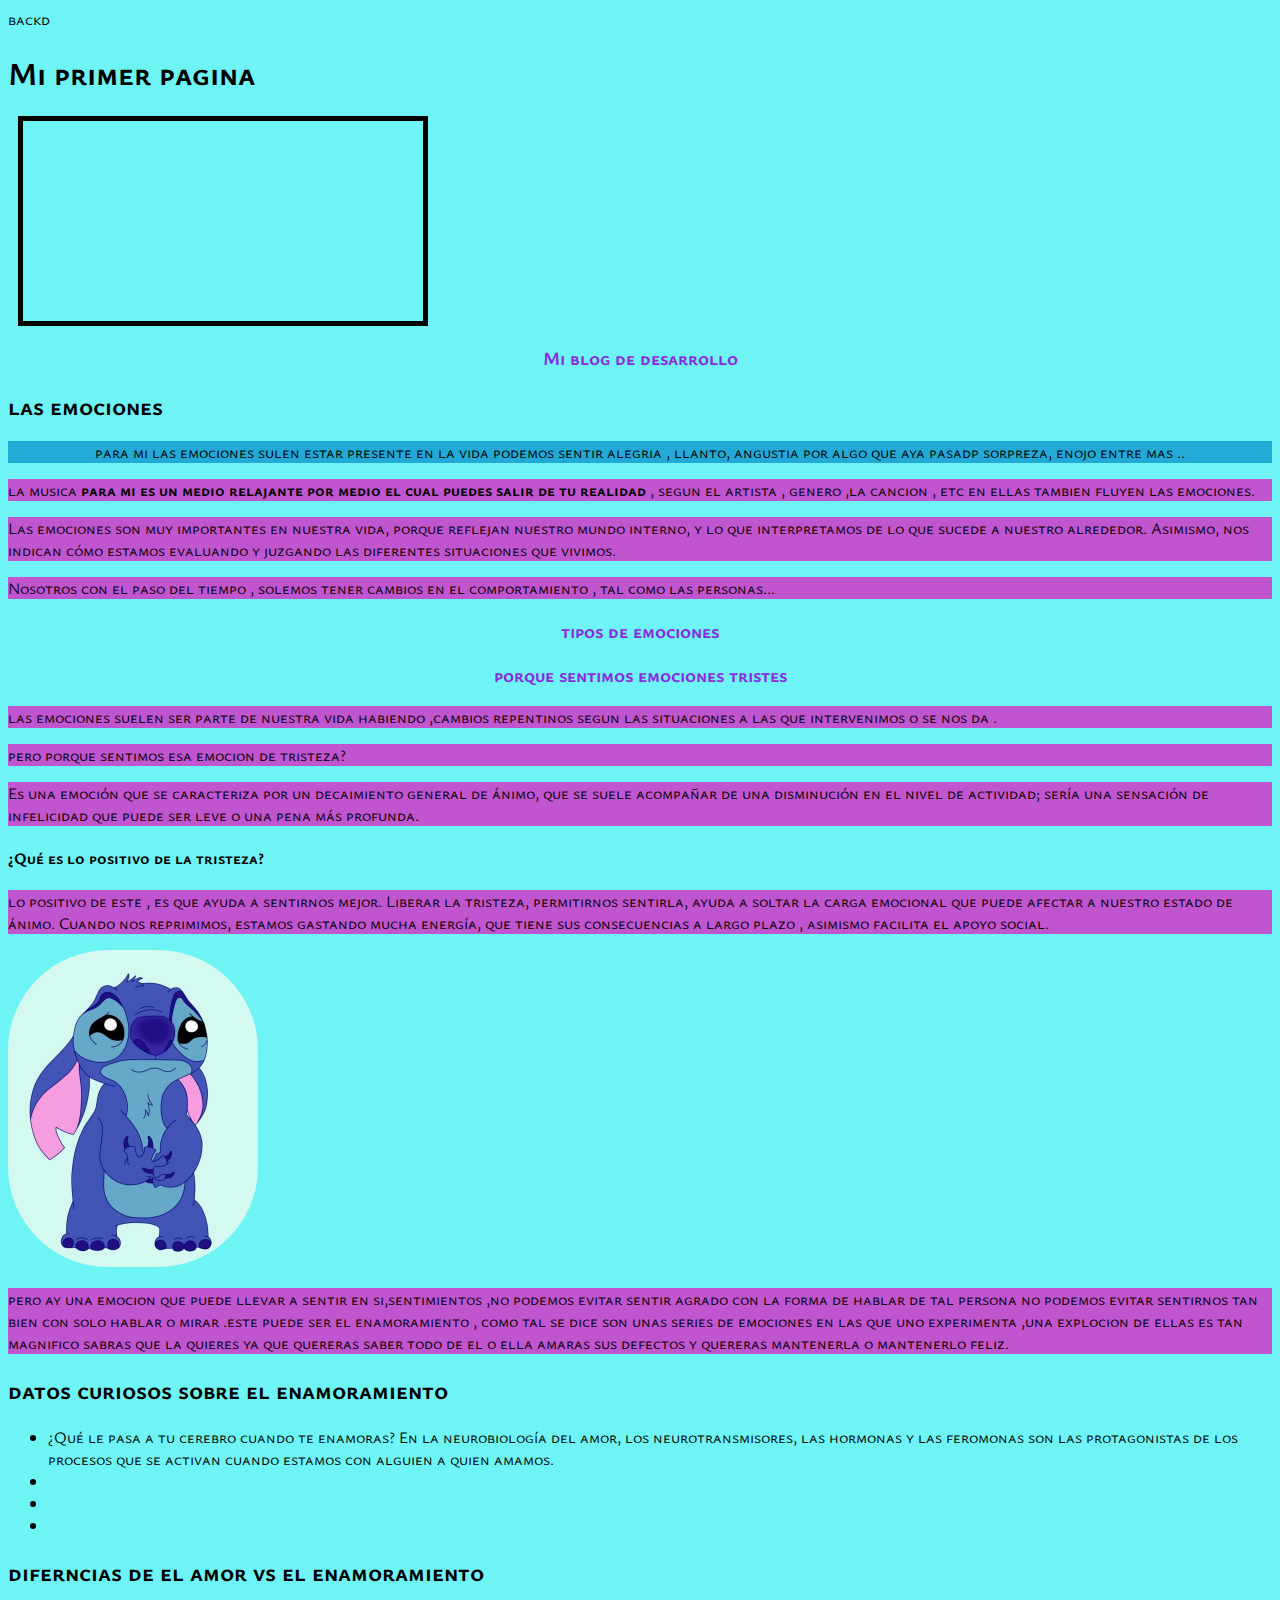
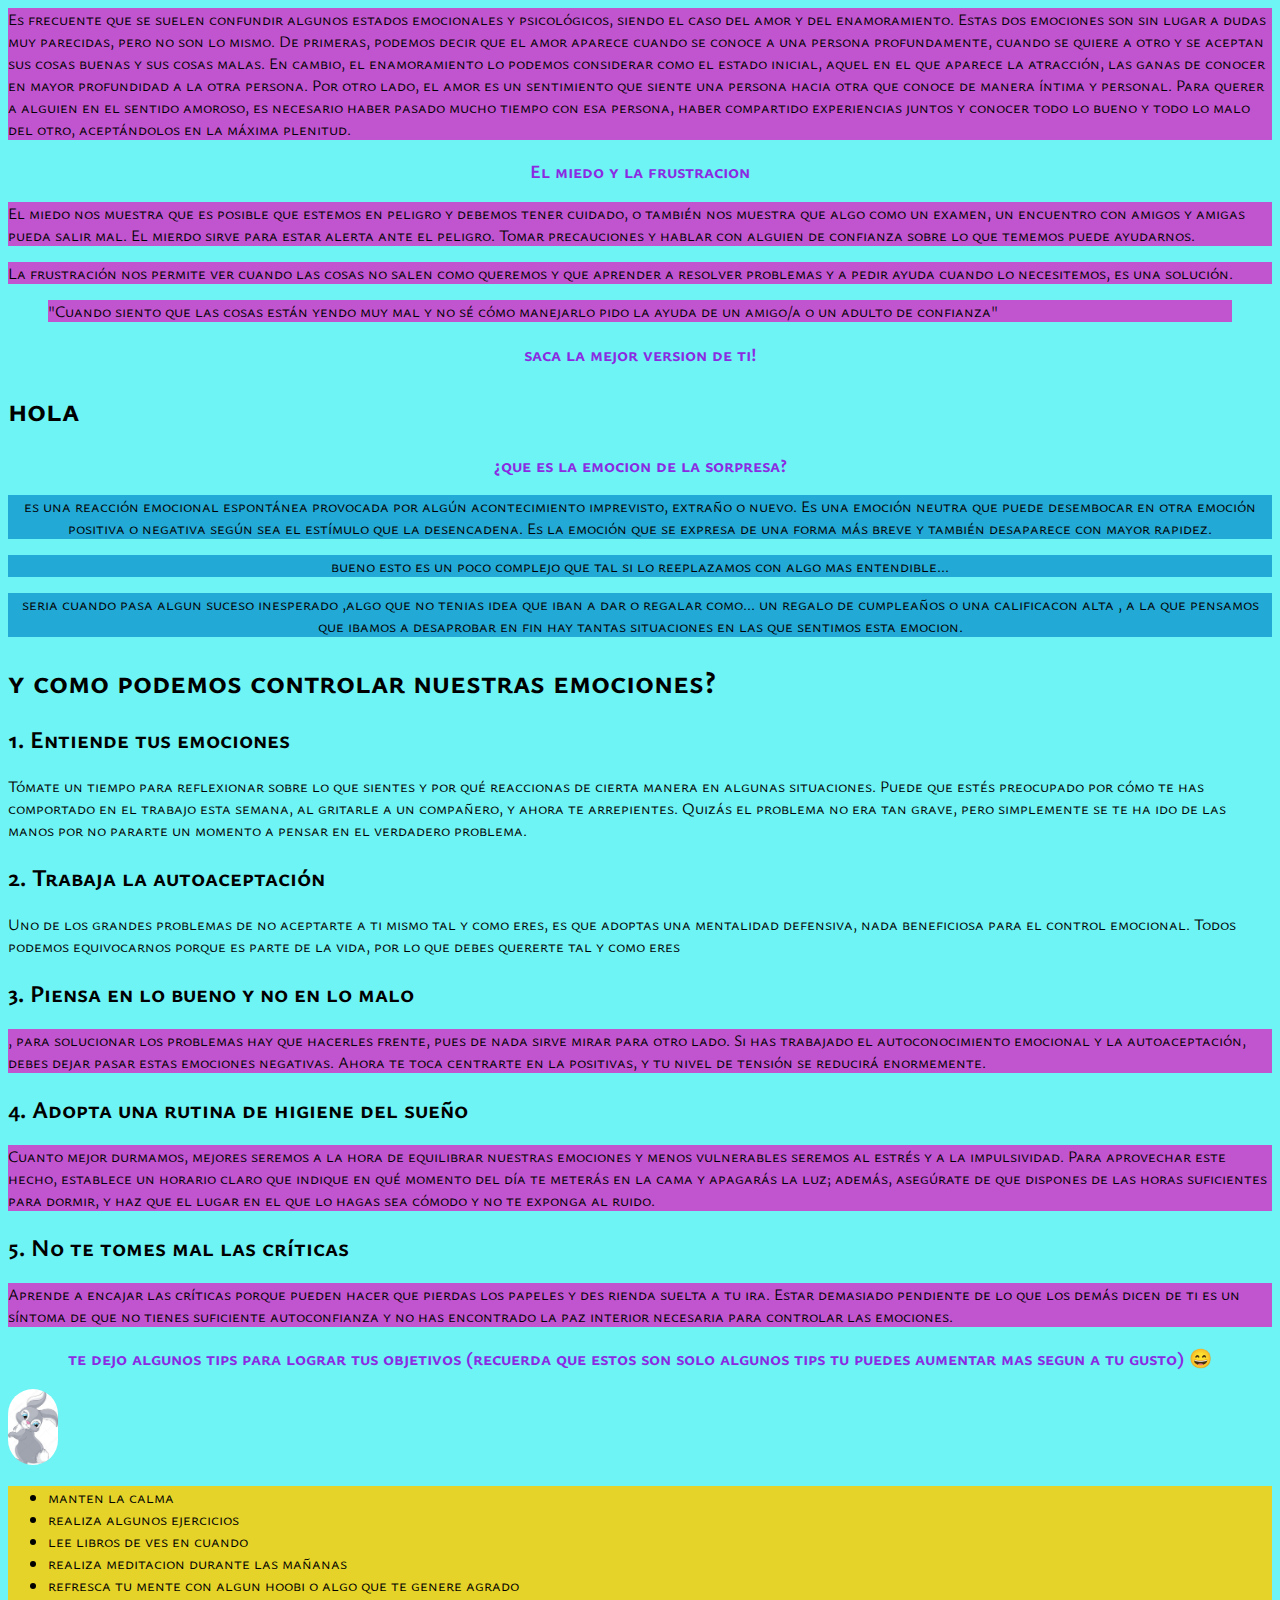
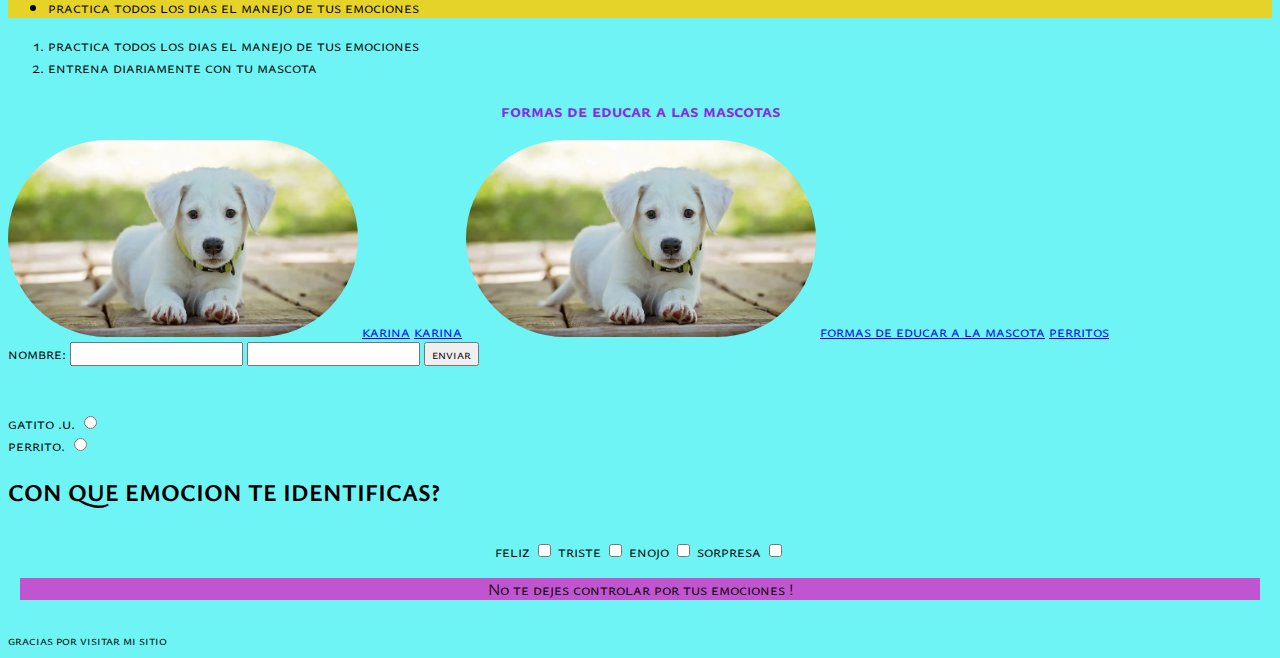
<file: index.html>
<!DOCTYPE html>
<html lang="en">

<head>
    <meta charset="UTF-8">
    <meta name="viewport" content="width=device-width, initial-scale=1.0">
    <title>Mi primer pagina web</title>

    <link rel="preconnect" href="https://fonts.googleapis.com">
    <link rel="preconnect" href="https://fonts.gstatic.com" crossorigin>
    <link
        href="https://fonts.googleapis.com/css2?family=Crimson+Text&family=Kalam&family=Martian+Mono&family=Nunito+Sans:opsz,wght@6..12,300&family=Roboto+Slab&family=Ysabeau+SC:wght@400;500&display=swap"
        rel="stylesheet">
    <link rel="preconnect" href="https://fonts.googleapis.com">
    <link rel="preconnect" href="https://fonts.gstatic.com" crossorigin>
    <link
        href="https://fonts.googleapis.com/css2?family=Crimson+Text&family=Kalam&family=Martian+Mono&family=Nunito+Sans:opsz,wght@6..12,300&family=Roboto+Slab&family=Ysabeau+SC:wght@400;500&display=swap"
        rel="stylesheet">
</head>

<body>
    backd
    <!-- para organizar el contenido tendremos : header, main, footer. -->
    <header>
        <!-- encabezado tamaño 1-->
        <h1>Mi primer pagina</h1>
        <link rel="stylesheet" href="stile.css">
    </header>
    <main>
        <div id="caja">

        </div>
        <!-- encabezado tamaño 3-->
        <h3>Mi blog de desarrollo</h3>
        <!--<h2>hola</h2> -->
        <!--<h3>hola</h3> -->
        <!--<h6>hola</h6> -->

        <!-- parrafo -->
        <h2> las emociones </h2>
        <p class="parrafo_web" id="primero_parrafo"> para mi las emociones sulen estar presente en la vida podemos
            sentir alegria , llanto, angustia por algo que aya pasadp
            sorpreza, enojo entre mas ..

        </p>
        <p>la musica<strong>  para mi es un medio relajante por medio el cual puedes salir de tu realidad </strong>,
            segun el artista , genero ,la cancion , etc en ellas tambien fluyen las emociones.</p>

        <p>Las emociones son muy importantes en nuestra vida, porque reflejan nuestro mundo interno, y lo
            que interpretamos de lo que sucede a nuestro alrededor. Asimismo, nos indican cómo estamos evaluando y
            juzgando las diferentes situaciones que vivimos. </p>
        <p> </p>

        <p>Nosotros con el paso del tiempo , solemos tener cambios en el comportamiento , tal como las personas...
        </p>
        <h3>tipos de emociones</h3>

        <h3>porque sentimos emociones tristes</h3>
        <p>las emociones suelen ser parte de nuestra vida habiendo ,cambios repentinos segun las situaciones a las
            que intervenimos o se nos da .</p>
        <p> pero porque sentimos esa emocion de tristeza?</p>
        <p> Es una emoción que se caracteriza por un decaimiento general de ánimo,
            que se suele acompañar de una disminución en el nivel de actividad; sería una sensación de infelicidad que
            puede ser leve o una pena más profunda.</p>

        <h4> ¿Qué es lo positivo de la tristeza?</h4>
        <p> lo positivo de este , es que ayuda a sentirnos mejor. Liberar la tristeza, permitirnos sentirla, ayuda a
            soltar la carga emocional que puede afectar a nuestro estado de ánimo.
            Cuando nos reprimimos, estamos gastando mucha energía, que tiene sus consecuencias a largo plazo , asimismo
            facilita
            el apoyo social.</p>




        <img src="stich .jpg" alt="un stich" width="250">
      
        <p>pero ay una emocion que puede llevar a sentir en si,sentimientos ,no podemos evitar sentir agrado con la
            forma de hablar de tal
            persona
            no podemos evitar sentirnos tan bien con solo hablar o mirar .este puede ser el enamoramiento , como tal se
            dice
            son unas series de
            emociones en las que uno experimenta ,una explocion de ellas es tan magnifico sabras que la quieres ya que
            quereras saber todo de el o ella
            amaras sus defectos y quereras mantenerla o mantenerlo feliz.

        </p>
        <h2>datos curiosos sobre el enamoramiento</h2>
        <ul>

            <li>¿Qué le pasa a tu cerebro cuando te enamoras?
                En la neurobiología del amor, los neurotransmisores, las hormonas y las feromonas son las protagonistas
                de los procesos que se activan cuando estamos con alguien a quien amamos.</li>
            <li></li>
            <li></li>
            <li></li>
        </ul>


        <h2>diferncias de el amor vs el enamoramiento</h2>
        <p> Es frecuente que se suelen confundir algunos estados emocionales y psicológicos, siendo el caso del amor y
            del enamoramiento. Estas dos emociones son sin lugar a dudas muy parecidas, pero no son lo mismo.

            De primeras, podemos decir que el amor aparece cuando se conoce a una persona profundamente, cuando se
            quiere a otro y se aceptan sus cosas buenas y sus cosas malas. En cambio, el enamoramiento lo podemos
            considerar como el estado inicial, aquel en el que aparece la atracción, las ganas de conocer en mayor
            profundidad a la otra persona.

            Por otro lado, el amor es un sentimiento que siente una persona hacia otra que conoce de manera íntima y
            personal. Para querer a alguien en el sentido amoroso, es necesario haber pasado mucho tiempo con esa
            persona, haber compartido experiencias juntos y conocer todo lo bueno y todo lo malo del otro, aceptándolos
            en la máxima plenitud.</p>

        <h3>El miedo y la frustracion</h3>
        <p>
            El miedo nos muestra que es posible que estemos en peligro y debemos tener cuidado, o también nos muestra
            que algo como un examen, un encuentro con amigos y amigas pueda salir mal. El mierdo sirve para estar alerta
            ante el peligro. Tomar precauciones y hablar con alguien de confianza sobre lo que tememos puede ayudarnos.
        </p>
        <p>
            La frustración nos permite ver cuando las cosas no salen como queremos y que aprender a resolver problemas y
            a pedir ayuda cuando lo necesitemos, es una solución. </p>

        <blockquote>
            <p>"Cuando siento que las cosas están yendo muy mal y no sé cómo manejarlo pido la ayuda de un amigo/a o un
                adulto de confianza"&nbsp;</p>
        </blockquote>

        <h3>saca la mejor version de ti!</h3>
<h1>hola</h1>


        <h3>¿que es la emocion de la sorpresa?</h3>

        <p class="parrafo_web" id="primero_parrafo"> es una reacción emocional espontánea provocada por algún
            acontecimiento imprevisto, extraño o nuevo. Es una emoción
            neutra que puede desembocar en otra emoción positiva o negativa
            según sea el estímulo que la desencadena. Es la emoción que se expresa de una forma más breve y también
            desaparece con mayor rapidez.</p>
        <p class="parrafo_web" id="primero_parrafo">bueno esto es un poco complejo que tal si lo reeplazamos con algo
            mas entendible...</p>
        <p class="parrafo_web" id="primero_parrafo">seria cuando pasa algun suceso inesperado ,algo que no tenias
            idea que iban a dar o
            regalar como... un regalo de cumpleaños o una calificacon alta , a la que pensamos que ibamos a desaprobar
            en fin
            hay tantas situaciones en las que sentimos esta emocion.
        </p>


        <h1> y como podemos controlar nuestras emociones?</h1>
        <h2> 1. Entiende tus emociones</h2>
        Tómate un tiempo para reflexionar sobre lo que sientes y por qué reaccionas de cierta manera en algunas
        situaciones. Puede que estés preocupado por cómo te has comportado en el trabajo esta semana, al
        gritarle a un compañero, y ahora te arrepientes. Quizás el problema no era tan grave, pero simplemente
        se te ha ido de las manos por no pararte un momento a pensar en el verdadero problema.
        <h2> 2. Trabaja la autoaceptación</h2>
        Uno de los grandes problemas de no aceptarte a ti mismo tal y como eres, es que adoptas una mentalidad
        defensiva, nada beneficiosa para el control emocional. Todos podemos equivocarnos porque es parte de la
        vida, por lo que debes quererte tal y como eres
        <h2> 3. Piensa en lo bueno y no en lo malo</h2>
        <p> , para solucionar los problemas hay que hacerles frente, pues de nada sirve mirar para otro lado. Si has
            trabajado el autoconocimiento emocional y la autoaceptación, debes dejar pasar estas emociones
            negativas. Ahora te toca centrarte en la positivas, y tu nivel de tensión se reducirá enormemente.</p>
        <h2> 4. Adopta una rutina de higiene del sueño </h2>
        <p> Cuanto mejor durmamos, mejores seremos a la hora de equilibrar nuestras emociones y menos vulnerables
            seremos al estrés y a la impulsividad. Para aprovechar este hecho, establece un horario claro que
            indique en qué momento del día te meterás en la cama y apagarás la luz; además, asegúrate de que
            dispones de las horas suficientes para dormir, y haz que el lugar en el que lo hagas sea cómodo y no te
            exponga al ruido. </p>
        <h2>5. No te tomes mal las críticas </h2>
        <p> Aprende a encajar las críticas porque pueden hacer que pierdas los papeles y des rienda suelta a tu ira.
            Estar demasiado pendiente de lo que los demás dicen de ti es un síntoma de que no tienes suficiente
            autoconfianza y no has encontrado la paz interior necesaria para controlar las emociones. </p>

        <h3> te dejo algunos tips para lograr tus objetivos (recuerda que estos son solo algunos tips tu puedes aumentar
            mas segun a tu gusto) &#128516 </h3>
      

            <img src="conejito feliz.jpg" alt="conejito" width="50">
            <!-- listas desordenadas son las que traen puntitos -->
            <!-- etiqueta ul -->


            <div>
                <ul class="parrafo_web">
                    <!-- cada elemento de la lista etiqueta li -->


                    <li>manten la calma </li>
                    <li>realiza algunos ejercicios</li>
                    <li>lee libros de ves en cuando </li>
                    <li>realiza meditacion durante las mañanas</li>
                    <li>refresca tu mente con algun hoobi o algo que te genere agrado</li>
        
                    <li>practica todos los dias el manejo de tus emociones</li>
                </ul>
            </div>
            <!-- las listas ordenadas son las que enumeran -->
            <!-- etiqueta ol -->
            <ol>
                <!-- cada elemento de la lista etiqueta li -->
                <li>practica todos los dias el manejo de tus emociones</li>
                <li>entrena diariamente con tu mascota</li>
            </ol>



            <h3 id="formas de educar a las mascotas"> formas de educar a las mascotas</h3>
            <a href="https://aratiendas.com/blog/hogar/10-consejos-para-el-cuidado-y-bienestar-de-tu-mascota/"
                target=-"blank"><img src="perrito" alt=" un perrito" width="350"></a>
    
            <a href="yo.html">karina</a>
            <a href="yo.html">karina</a>
    
            <img src="perrito" alt=" un perrito" width="350">
            <a href="formas de educar a las mascotas">formas de educar a la mascota</a>
            <a href="https://aratiendas.com/blog/hogar/10-consejos-para-el-cuidado-y-bienestar-de-tu-mascota/"
                target=-"blank">perritos</a>
    




            <form action="">

                <label>nombre: </label>
                <input type="text" name="eimal" id="eimal">
                <input type="text" name="eimal" id="eimal">

                <input type="button" value="enviar">
                <div>

                </div>
                <br>
                <label for="gato">gatito .u.</label>
                <input type="radio" name="gato" id="gato">
                <br>
                <label for="perro">perrito.</label>
                <input type="radio" name="perro" id="perro">

                <h2>CON QUE EMOCION TE IDENTIFICAS?</h2>
                <div>
                    <label for="gato">feliz</label>
                    <input type="checkbox" name="mascota" id="gato">
                    <label for="perro">triste</label>
                    <input type="checkbox" name="mascota" id="perro">

                    <label for="gato">enojo</label>
                    <input type="checkbox" name="mascota" id="gato">
                    <label for="perro">sorpresa</label>
                    <input type="checkbox" name="mascota" id="perro">

                    <p> No te dejes controlar por tus emociones ! </p>
                </div>


            </form>
    </main>
    <footer>
        <small>gracias por visitar mi sitio</small>
    </footer>
</body>

</html>
</file>
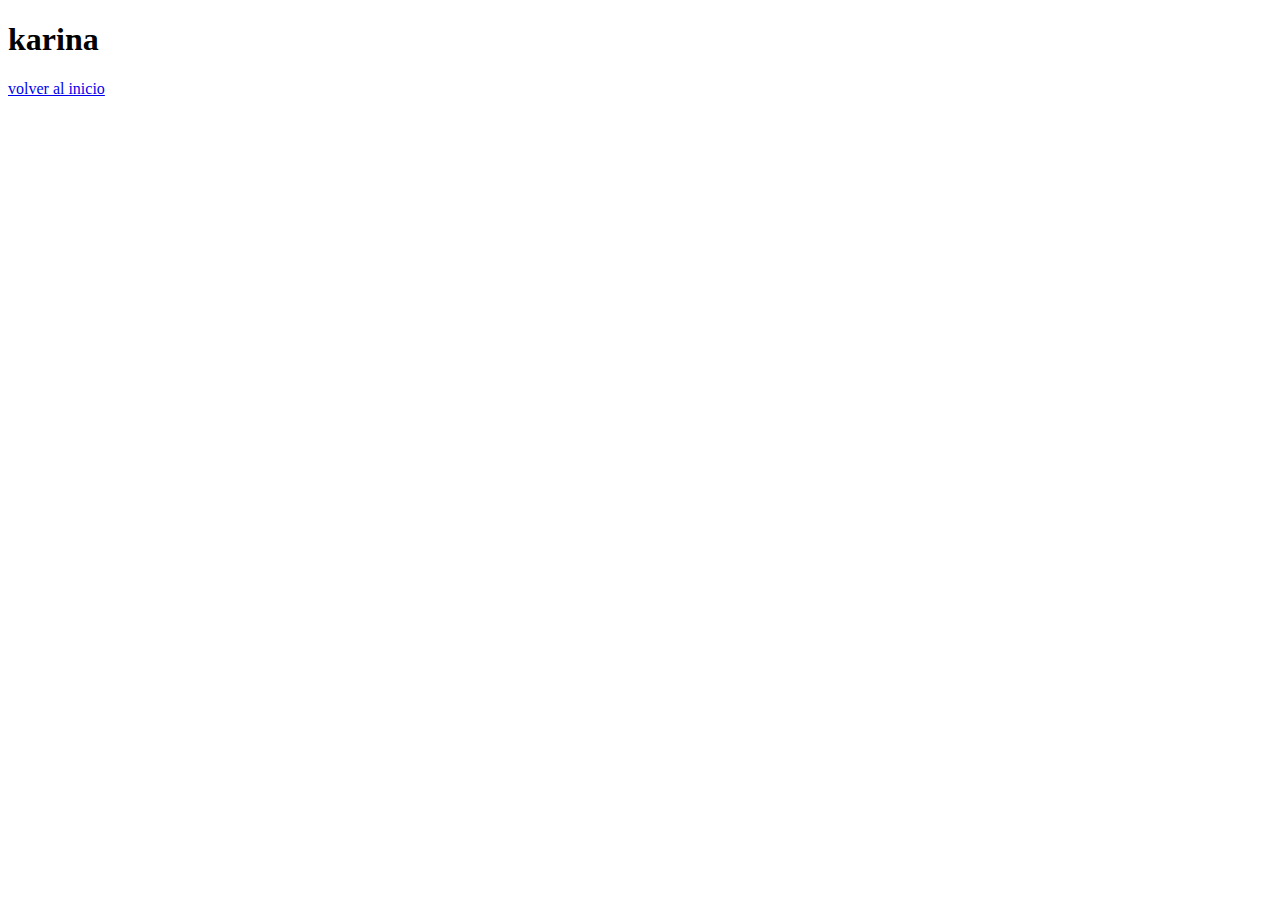
<file: yo.html>
<!DOCTYPE html>
<html lang="en">
<head>
    <meta charset="UTF-8">
    <meta name="viewport" content="width=device-width, initial-scale=1.0">
    <title>yo</title>
</head>
<body>
    <h1>karina</h1>
    <a href="index.html">volver al inicio</a>
    
</body>
</html>
</file>
<file: stile.css>
* {
    font-family: fantasy;
    font-family: 'Crimson Text', serif;
    font-family: 'Kalam', cursive;
    font-family: 'Martian Mono', monospace;
    font-family: 'Nunito Sans', sans-serif;
    font-family: 'Roboto Slab', serif;
    font-family: 'Ysabeau SC', sans-serif;

}

/* selector de tipo:(elemento o etiqueta )*/
body {
    background-color: rgb(110, 244, 244);
}
p {
    background-color: rgb(193, 84, 207);

}

/* selector de clase */
.parrafo_web {
    background-color: rgb(230, 211, 41);
}

/* selector ID */

#primero_parrafo {
    text-align: center;
    background-color: rgb(35, 169, 213);
}

header a[href] {
    border: 10px double #7e7eca;
}

h3 {
    text-align: center;
    color: blueviolet;
}

a [href="https://aratiendas.com/blog/hogar/10-consejos-para-el-cuidado-y-bienestar-de-tu-mascota/"] {
    border: 10px double #275b6f;

}

img {
    border-radius: 100px;
}


/* modelo de caja */
#caja {
    /* ancho de 350 pixeles */
    width: 350px;
    /* alto de 150 pixeles */
    height: 150px;
    /* margen de 10 pixeles */
    margin: 10px;
    /* relleno entre el borde y el contenido de */
    padding: 25px;
    /* borde de 5 pixeles estilo solido color negro */
    border: 5px solid black;

}

form div {
    padding: 12px;
    text-align: center;
}
</file>
